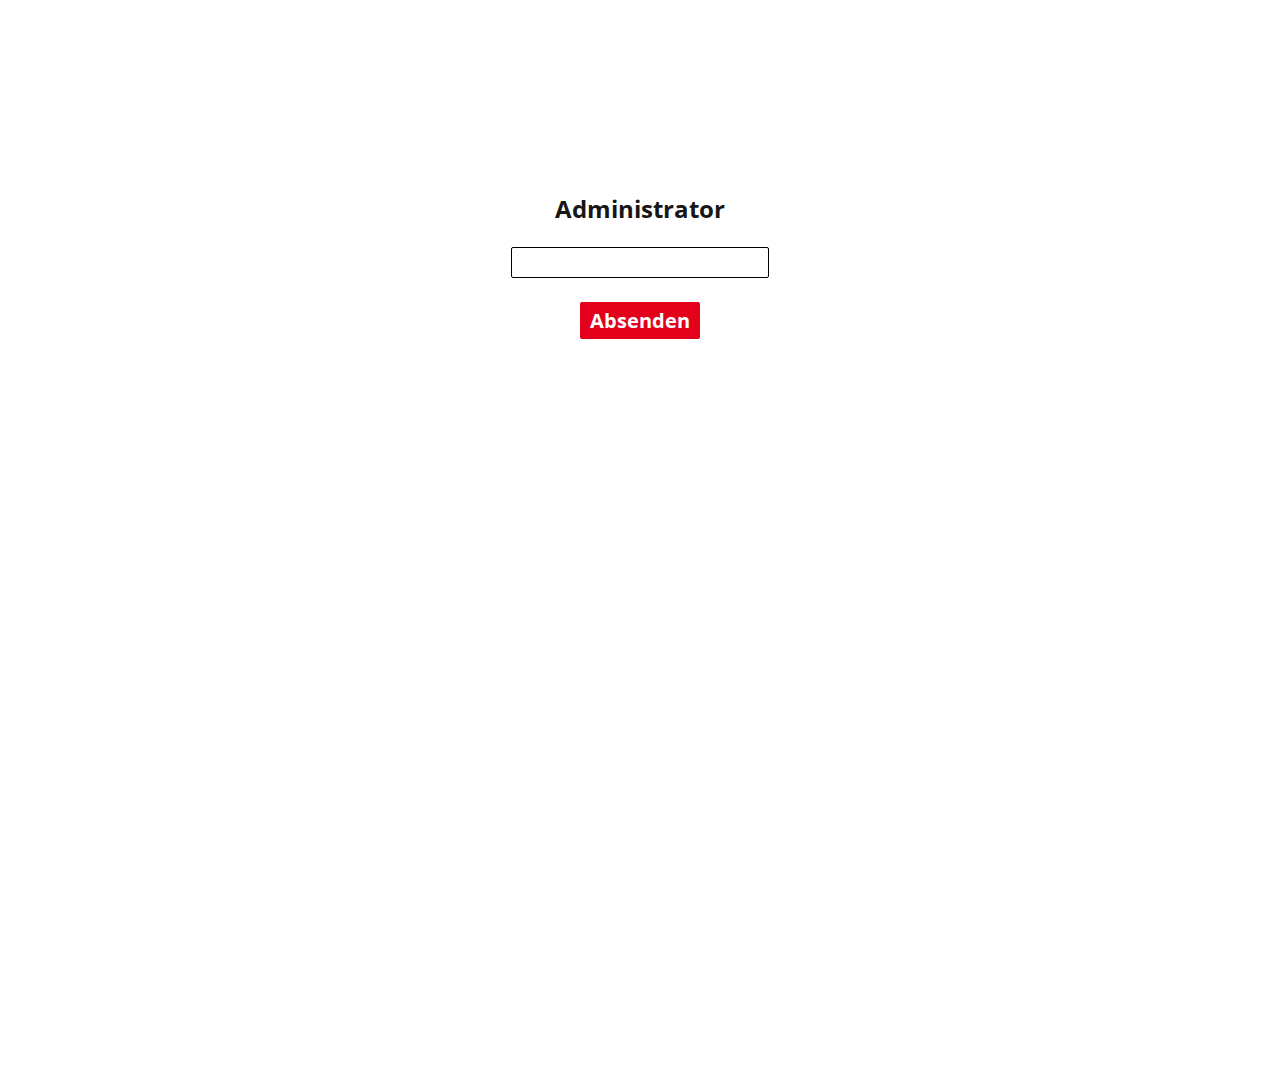
<file: admin/index.html>
<!DOCTYPE HTML>
<html>
	<head>
		<meta lang="DE">
		<meta charset="UTF-8">
		<title>Login Vorlesungsevaluation</title>
		<link href="../global.css" type="text/css" rel="stylesheet">
	</head>
	<body>
		<form action="admin.php" name="admin_login" method="POST">
			<div class="reg">
				<h2 class="noSpace">Administrator</h2><br />
				<input type="password" name="txtAdminPassword" class="textbox"><br /><br />
				<input type="submit" name="cmdLoginAdmin" value="Absenden" class="submit">
			</div>
		</form>
	</body>
</html>
</file>
<file: global.css>
@import url('https://fonts.googleapis.com/css?family=Open+Sans:400,700');
* {
	font-family: 'Open Sans', 'Sans-Serif';
	color: #161616;
}

body, html {
	margin: 0;
	height: 100%;
}

.textbox, .submit {
	border: 1px solid #000000;
	border-radius: 2px;
	font-size: 20px;
	background: transparent;
}
.submit:hover {
	background: #fafafa;
}

.reg {
		text-align: left;
		padding-left: 35%;
		padding-top: 15%;
}

div.reg {
	width: 30%;
	margin: 15% auto;
	padding: 0;
	text-align: center;
}

#cWrapper {
	height: 100%;
}

#cMenu {
	width: 20%;
	float:left;
	min-width: 170px;
	/*border-right: 1px solid #161616;*/
}

#lMenu > li {
	list-style-type: none;
}

li a:hover {
	font-style: italic;
}

#cFrame {
	width: 80%;
	min-height: 100%;
	float:left;
	border-left: 2px solid #E2001A;
	margin-left: -2px;
}

#cFrame > * {
	padding-left: 10px;
}

.break {
	clear: both;
}

/* Statistiken */
canvas {
	max-height: 200px;
	width: auto;
	max-width: 95%;
}

/* Auswertung von Fragen auf Studentenseite */
.studAnswerContainer {
	margin-left: 20px;
	margin-bottom: 20px;
}

table.review {
	text-align: center;
	border-collapse: collapse;
	margin-left: 10px;
}

.review thead {
	font-weight: bold;
}

.review thead tr {
	border-bottom: 1px solid #000000;
}

.review thead td {
	padding: 0 10pt 0 10pt;
}

.review tr:nth-child(even) {
    background-color: rgba(226,0,26,0.2);
}


/* Unsichtbare Rahmen um Textboxen */
.invisibleBorder {
	 outline: none;
	 border: none;
	 width: 500px;
	 font-size: 1em;
	 background-color: transparent;
}

.fullwidth {
	width: 100%;
}

/* HEADER */

h1 {
	background-color: #E2001A;
	color: #FFFFFF;
	margin: 0;
	margin-bottom: 10px;
	padding: 20px 0 20px 15px;
	font-family: 'Open Sans', sans-serif;
	font-weight: bold;
}

input[type="submit"] , input[type="button"] {
	background-color: #E2001A;
	color: #FFFFFF;
	font-weight: bold;
	border: none;
	margin: 2px 5px 2px 5px;
	padding: 5px 10px 5px 10px;
}

input[type="submit"]:hover {
	background-color: #b80015;
}

/* Einheitliche Breiten */
input, select, textarea {
  -webkit-box-sizing: border-box;
     -moz-box-sizing: border-box;
          box-sizing: border-box;
}

.noSpace {
	padding: 0;
	margin: 0;
}

.paddingList {
	margin-left: 20px;
}

/* Toast Message */
#toast {
    visibility: hidden;
    min-width: 250px;
    margin-left: -125px;
    background-color: #E2001A;
    color: #fff;
    text-align: center;
    border-radius: 2px;
    padding: 16px;
    position: fixed;
    z-index: 1;
    left: 50%;
    bottom: 30px;
}

#toast.show {
    visibility: visible;
    -webkit-animation: fadein 0.5s, fadeout 0.5s 2.5s;
    animation: fadein 0.5s, fadeout 0.5s 2.5s;
}

@-webkit-keyframes fadein {
    from {bottom: 0; opacity: 0;}
    to {bottom: 30px; opacity: 1;}
}

@keyframes fadein {
    from {bottom: 0; opacity: 0;}
    to {bottom: 30px; opacity: 1;}
}

@-webkit-keyframes fadeout {
    from {bottom: 30px; opacity: 1;}
    to {bottom: 0; opacity: 0;}
}

@keyframes fadeout {
    from {bottom: 30px; opacity: 1;}
    to {bottom: 0; opacity: 0;}
}


/* Statistik Legende */
.class1true {
	background-color: rgba(105,168,84,0.4);
}

.class1false {
	background-color: rgba(217,93,91,0.4);
}

.class2true {
	background-color: rgba(76,141,137,0.4);
}

.class2false {
	background-color: rgba(223,153,94,0.4);
}
</file>
